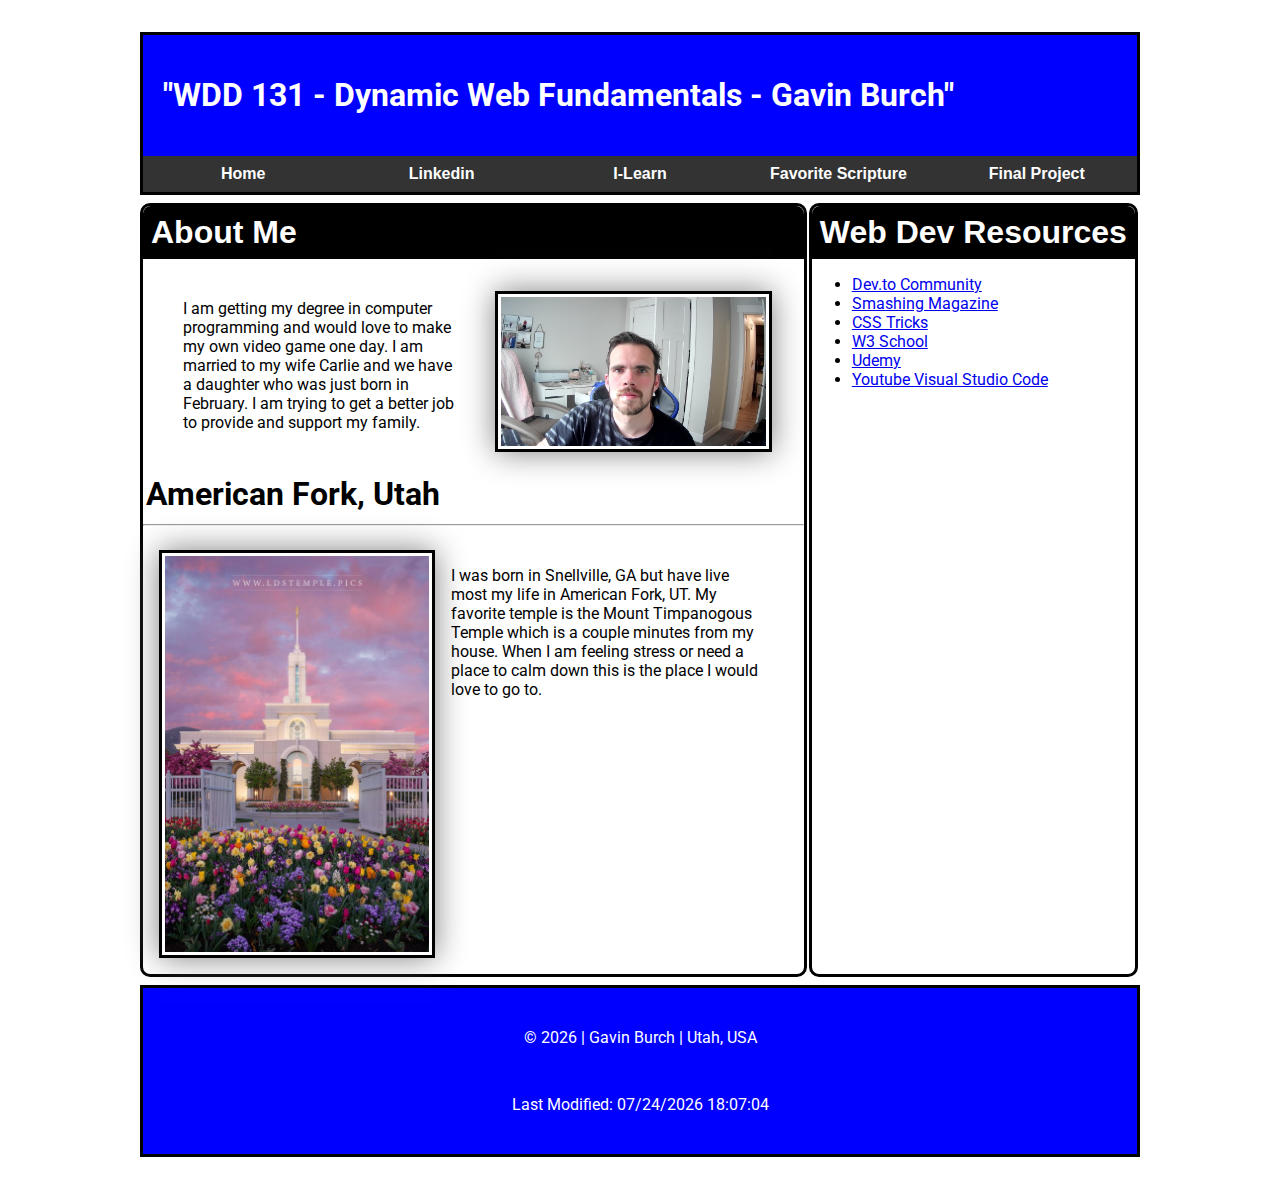
<file: index.html>
<!DOCTYPE html>
<html lang="en">
  <head>
    <meta charset="utf-8">
    <meta name="viewport" content="width=device-width, initial-scale=1">
    <meta name="description" content="WDD 131 Home Page for Gavin Burch">
    <meta name="author" content="Gavin Burch"> 
    <link rel="preconnect" href="https://fonts.googleapis.com">
    <link rel="preconnect" href="https://fonts.gstatic.com" crossorigin>
    <link href="https://fonts.googleapis.com/css2?family=Roboto:ital,wght@0,100;1,700&display=swap" rel="stylesheet">
    <link rel="stylesheet" href="styles/base.css">
    <title>"WDD 131 - Dynamic Web Fundamentals - Gavin Burch"</title>
  </head>
  <body>
    <header>
      <h1>"WDD 131 - Dynamic Web Fundamentals - Gavin Burch"</h1>
      <nav>
        <a href="#">Home</a>
        <a href="https://www.linkedin.com/in/gavin-burch/" target="_blank">Linkedin</a>
        <a href="https://byui.instructure.com/" target="_blank">I-Learn</a>
        <a href="https://www.churchofjesuschrist.org/study/scriptures/bofm/2-ne/3?lang=eng" target="_blank">Favorite Scripture</a>
        <a href="#">Final Project</a>
      </nav>
    </header>
    <main>
      <div class="grid-container">
        <div class="rounded-box1">
          <h2>About Me</h2>
          <img src="images/me.jpg" alt="Gavin Burch" width="250">
          <p>
            I am getting my degree in computer programming and would love to make my own video game one day.
            I am married to my wife Carlie and we have a daughter who was just born in February. I am 
            trying to get a better job to provide and support my family.
          </p>
          <h3>American Fork, Utah</h3>
          <hr>
          <img src="images/mount_timpanogos_temple.webp" alt="American Fork, Utah Temple" width="250" class="img-left">
          <p>
            I was born in Snellville, GA but have live most my life in American Fork, UT. 
            My favorite temple is the Mount Timpanogous Temple which is a couple minutes from my house.
            When I am feeling stress or need a place to calm down this is the place I would love to go to. 
        
          </p>
  
        </div>
        <div class="rounded-box2">
          <section>
            <h2>Web Dev Resources</h2>
            <ul>
              <li><a href="https://dev.to/" target="_blank">Dev.to Community</a></li>
              <li><a href="https://www.smashingmagazine.com/" target="_blank">Smashing Magazine</a></li>
              <li><a href="https://css-tricks.com/" target="_blank">CSS Tricks</a></li>
              <li><a href="https://www.w3schools.com/" target="_blank">W3 School</a></li>
              <li><a href="https://www.udemy.com/" target="_blank">Udemy</a></li>
              <li><a href="https://www.youtube.com/watch?v=mL1IcxIUd5Y" target="_blank">Youtube Visual Studio Code</a></li>

            </ul>
          </section>
        </div>
      </div>
    </main>
  
    <footer>
      <p id="copywrite"></p>
      <p id="modified"></p>
      <script src="scripts/getdates.js" defer></script>
    </footer>
  </body> 
  </html>
</file>
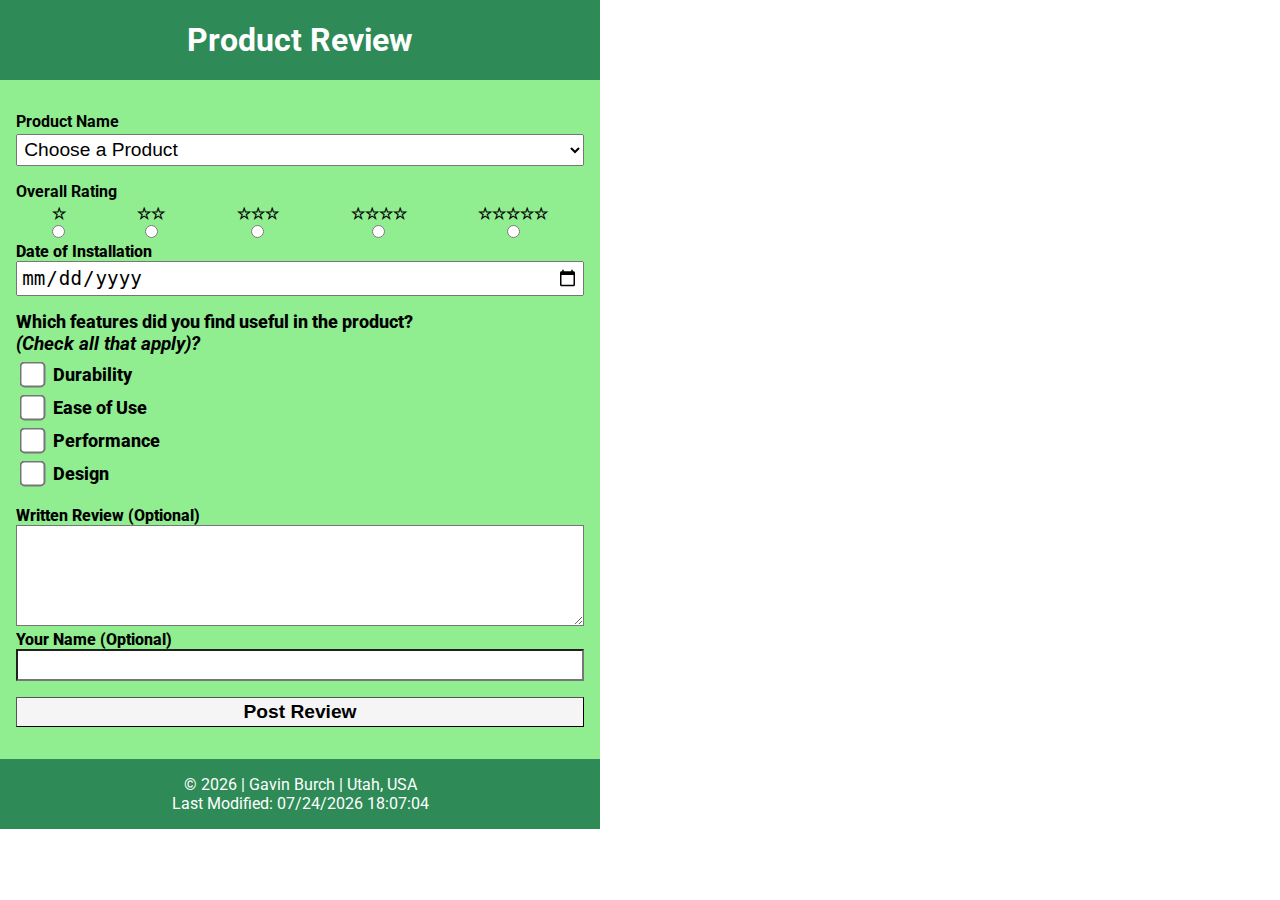
<file: form.html>
<!DOCTYPE html>
<html lang="en">
    <head>
        <meta charset="utf-8">
        <meta name="viewport" content="width=device-width, initial-scale=1">
        <meta name="description" content="WDD 131 - Product Review - Gavin Burch">
        <meta name="author" content="Gavin Burch">
        <meta name="keywords" content="Gavin Burch">  
        <link rel="preconnect" href="https://fonts.googleapis.com">
        <link rel="preconnect" href="https://fonts.gstatic.com" crossorigin>
        <link href="https://fonts.googleapis.com/css2?family=Roboto:ital,wght@0,100;1,700&display=swap" rel="stylesheet">
        <link rel="stylesheet" href="styles/form.css">
        <script src="scripts/form.js" defer></script>
        <script src="scripts/getdates.js" defer></script>
        <title>Place Page - Gavin Burch</title>
    </head>
<body>
    <header>
        <h1>Product Review</h1>
    </header>

    <main>
        <form method="get" action="review.html">  
            <section id="productName">
                <h2>Product Name</h2>

                <select name="prodName" id="prodName" required>
                    <option value="" disabled selected>Choose a Product</option>
                </select>
            </section>

            <h2>Overall Rating</h2>
            <div class="stars">

                <label for="rating1">☆<br><input type="radio" id="rating1" name="stars" value="1star" required></label>
                <label for="rating2">☆☆<br><input type="radio" id="rating2" name="stars" value="2star" required></label>
                <label for="rating3">☆☆☆<br><input type="radio" id="rating3" name="stars" value="3star" required></label>
                <label for="rating4">☆☆☆☆<br><input type="radio" id="rating4" name="stars" value="4star" required></label>
                <label for="rating5">☆☆☆☆☆<br><input type="radio" id="rating5" name="stars" value="5star" required></label>
            
            </div>

            <div class="install">
                <label for="installDate">Date of Installation</label>
                <input type="date" id="installDate" name="installDate" required>
            </div>

            <div class="features">
                <label>Which features did you find useful in the product?</label>
                <p>(Check all that apply)?</p>

                <input type="checkbox" id="feature1" name="feature1" value="">
                <label for="feature1">Durability</label><br>

                <input type="checkbox" id="feature2" name="feature2" value="">
                <label for="feature2">Ease of Use</label><br>

                <input type="checkbox" id="feature3" name="feature3" value="">
                <label for="feature3">Performance</label><br>
                
                <input type="checkbox" id="feature4" name="feature4" value="">
                <label for="feature4">Design</label><br>
            </div>

            <div class="textreview">
                <label for="review">Written Review (Optional)</label>
                <textarea id="review" name="review" rows="4" placeholder=""></textarea>

                <label for="name">Your Name (Optional)</label>
                <input type="text" id="name" name="name" value="">
            </div>

            <input type="submit" name="submit" id="submit" value="Post Review">
        </form>
    </main>

    <footer>
        <p id="copywrite"></p>
        <p id="modified"></p>
    </footer>
</body>
</html>
</file>
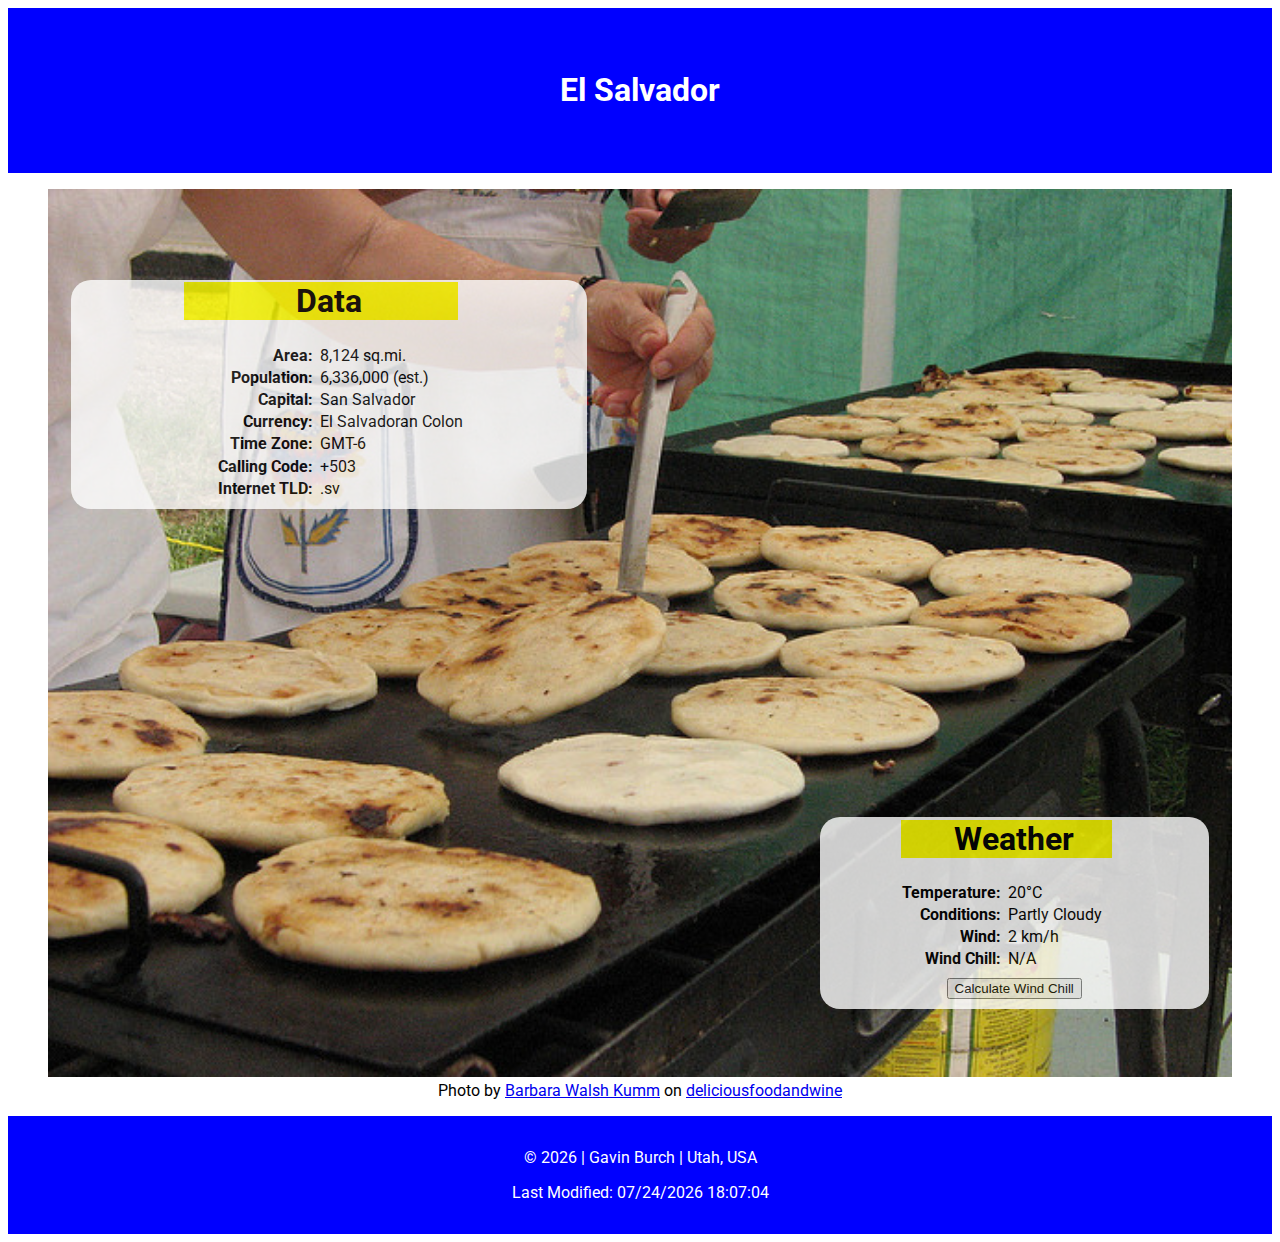
<file: place.html>
<!DOCTYPE html>
<html lang="en">
<head>
    <meta charset="utf-8">
    <meta name="viewport" content="width=device-width, initial-scale=1">
    <meta name="description" content="WDD 131 - Place Page for Gavin Burch">
    <meta name="author" content="Gavin Burch">
    <meta name="keywords" content="Gavin Burch">

    <link rel="stylesheet" href="styles/place.css">
    <link rel="stylesheet" href="styles/place-large.css">

    <link rel="preconnect" href="https://fonts.googleapis.com">
    <link rel="preconnect" href="https://fonts.gstatic.com" crossorigin>
    <link href="https://fonts.googleapis.com/css2?family=Roboto:ital,wght@0,100;1,700&display=swap" rel="stylesheet">

    <script src="scripts/place.js" defer></script>
    <script src="scripts/getdates.js" defer></script>
    <title>Place Page - Gavin Burch</title>
</head>
<body>
    <header>
        <h1>El Salvador</h1>
    </header>
    
    <main>
        <figure>
            <picture class="heroImage">
                <source srcset="images/pupusas.jpg" media="(min-width: 550px)">
                <img src="images/pupusas.jpg" width="614" height="768" alt="Bolivia Child and Alpaca">
            </picture>
            <figcaption>Photo by <a href="https://x.com/onlinetravelcon">Barbara Walsh Kumm</a> on <a href="https://deliciousfoodandwine.com/pupusas-from-el-salvador-worth-every-calorie/">deliciousfoodandwine</a>
            </figcaption>
        </figure>

        <div class="data">
            <h2 class="pad">
                Data
            </h2>

            <p>Area:</p>
            <span>8,124 sq.mi.</span>

            <p>Population:</p>
            <span>6,336,000 (est.)</span>
            
            <p>Capital:</p>
            <span>San Salvador</span>
            
            <p>Currency:</p>
            <span>El Salvadoran Colon</span>

            <p>Time Zone:</p>
            <span>GMT-6</span>

            <p>Calling Code:</p>
            <span>+503</span>

            <p>Internet TLD:</p>
            <span>.sv</span>
        </div>

        <div class="weather">
            <h2>
                Weather
            </h2>

            <p>Temperature:</p>
            <span id="temp"></span>

            <p>Conditions:</p>
            <span id="condition">Partly Cloudy</span>
            
            <p>Wind:</p>
            <span id="wind">1.86 km/h</span>
            
            <p>Wind Chill:</p>
            <span id="chill">--</span>

            <div id="chill-button">
                <button>Calculate Wind Chill</button>
            </div>
        </div>

    </main>

    <footer>
        <p id="copywrite"></p>
        <p id="modified"></p>
    </footer>
</body>
</html>
</file>
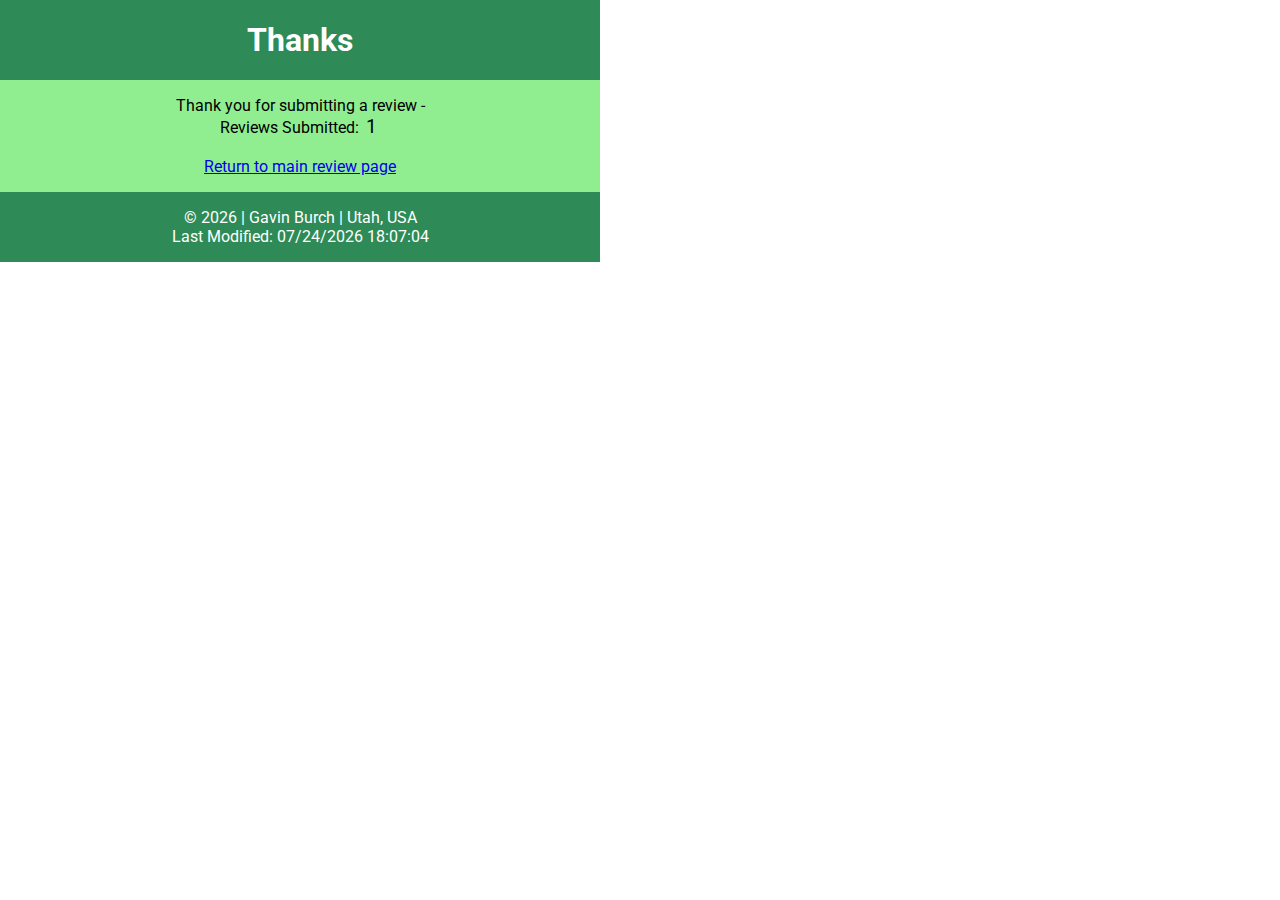
<file: review.html>
<!DOCTYPE html>
<html lang="en">
    <head>
        <meta charset="utf-8">
        <meta name="viewport" content="width=device-width, initial-scale=1">
        <meta name="description" content="WDD 131 - Review Page - Gavin Burch">
        <meta name="author" content="Gavin Burch">
        <meta name="keywords" content="Gavin Burch">
        <link rel="preconnect" href="https://fonts.googleapis.com">
        <link rel="preconnect" href="https://fonts.gstatic.com" crossorigin>
        <link href="https://fonts.googleapis.com/css2?family=Roboto:ital,wght@0,100;1,700&display=swap" rel="stylesheet">
        <link rel="stylesheet" href="styles/form.css"> 
        <script src="scripts/review.js" defer></script>
        <script src="scripts/getdates.js" defer></script>
        <title>Reviews Page - Gavin Burch</title>
    </head>
<body>
    <header>
        <h1>Thanks </h1>
    </header>

    <main class="thanks">
        <span>Thank you for submitting a review - </span>
        <p>Reviews Submitted: <span id="review"></span></p><br>
        <a href="form.html">Return to main review page</a>
    </main>

    <footer>
        <p id="copywrite"></p>
        <p id="modified"></p>
    </footer>
</body>
</html>
</file>
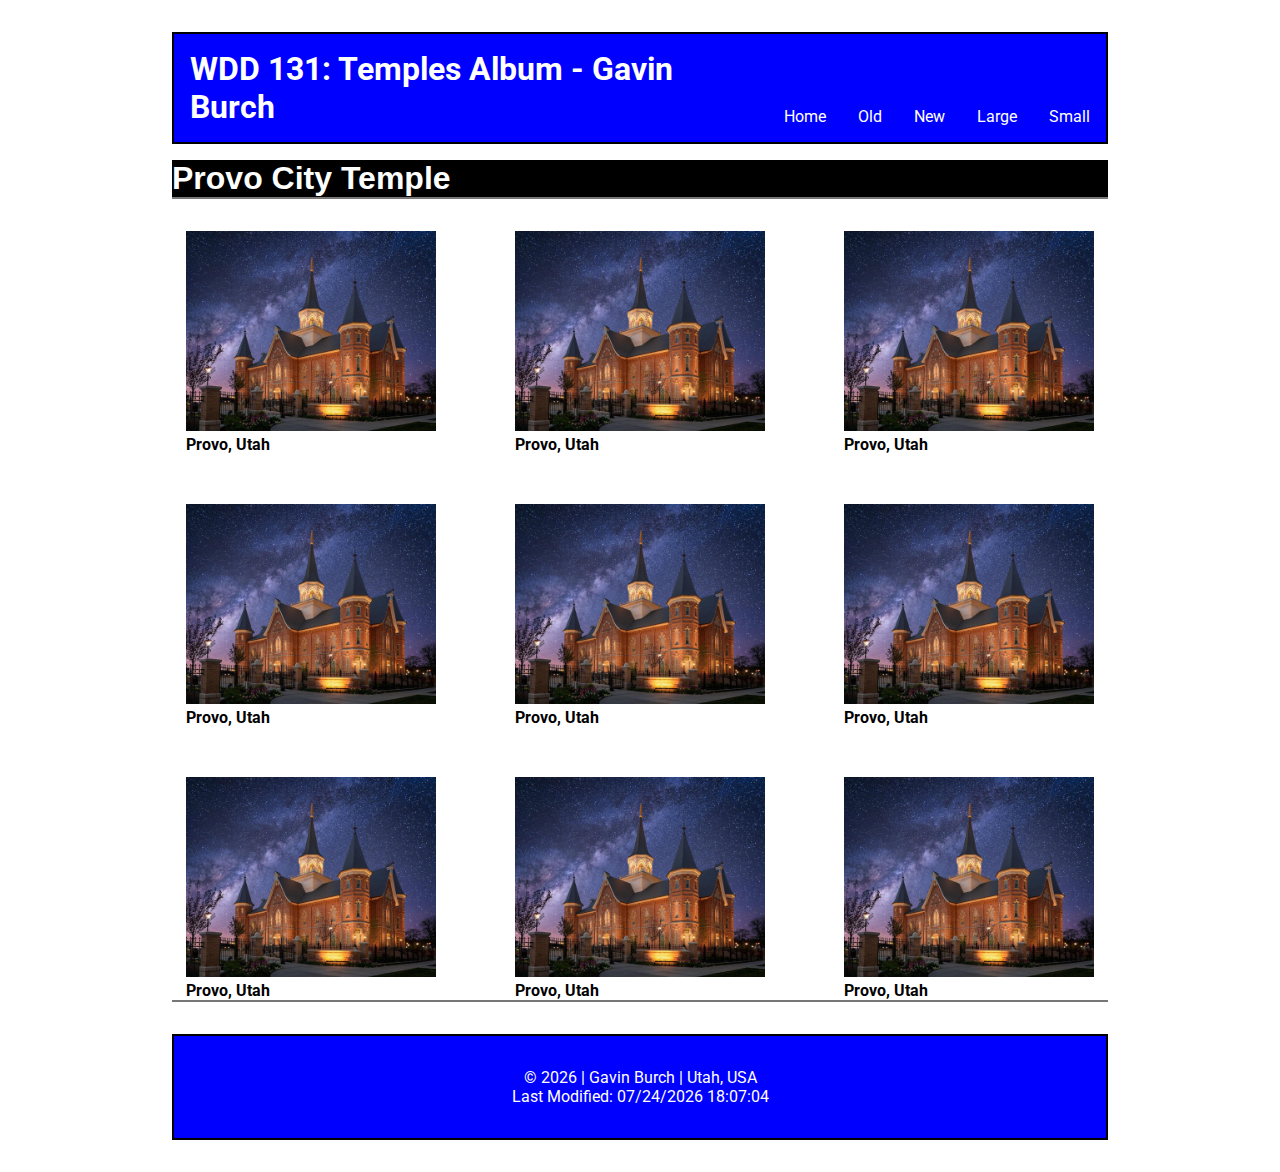
<file: temples.html>
<!DOCTYPE html>
<html lang="en-US">
<head>
    <meta charset="utf-8">
    <meta name="viewport" content="width=device-width, initial-scale=1">
    <meta name="description" content="WDD 131 Temples Album for Gavin Burch">
    <meta name="author" content="Gavin Burch">
    <meta name="keywords" content="Gavin Burch">
    <link rel="stylesheet" href="styles/temples.css">
    <link rel="stylesheet" href="styles/temples-large.css">
    <link rel="preconnect" href="https://fonts.googleapis.com">
    <link rel="preconnect" href="https://fonts.gstatic.com" crossorigin>
    <link href="https://fonts.googleapis.com/css2?family=Roboto:ital,wght@0,100;1,700&display=swap" rel="stylesheet">
    <script src="scripts/temples.js" defer></script>
    <script src="scripts/getdates.js" defer></script>
    <title>WDD 131 - Temples Album - Gavin Burch</title>
</head>
<body>
    <header id="layout">
        <h1>WDD 131: Temples Album - Gavin Burch</h1>
    <a id="menu" href="#" aria-label="Temple Album Menu"></a>
    <nav>
        <ul class="navigation">
            <li><a href="#">Home</a></li>
            <li><a href="#">Old</a></li>
            <li><a href="#">New</a></li>
            <li><a href="#">Large</a></li>
            <li><a href="#">Small</a></li>
        </ul>
    </nav>
  </header>
  <main>
    <section>
        <h2 class="asdf">Provo City Temple</h2>
        <div class="container asdf">
            <figure>
                <img src="images/provocitytemple01.jpg" alt="Provo, Utah" width="250">
                <figcaption>Provo, Utah</figcaption>
            </figure>
                
            <figure>
                <img src="images/provocitytemple01.jpg" alt="Provo, Utah" width="250">
                <figcaption>Provo, Utah</figcaption>
            </figure>
                
            <figure>
                <img src="images/provocitytemple01.jpg" alt="Provo, Utah" width="250">
                <figcaption>Provo, Utah</figcaption>
            </figure>
                
            <figure>
                <img src="images/provocitytemple01.jpg" alt="Provo, Utah" width="250">
                <figcaption>Provo, Utah</figcaption>
            </figure>
                
            <figure>
                <img src="images/provocitytemple01.jpg" alt="Provo, Utah" width="250">
                <figcaption>Provo, Utah</figcaption>
            </figure>
                
            <figure>
                <img src="images/provocitytemple01.jpg" alt="Provo, Utah" width="250">
                <figcaption>Provo, Utah</figcaption>
            </figure>
                
            <figure>
                <img src="images/provocitytemple01.jpg" alt="Provo, Utah" width="250">
                <figcaption>Provo, Utah</figcaption>
            </figure>
                
            <figure>
                <img src="images/provocitytemple01.jpg" alt="Provo, Utah" width="250">
                <figcaption>Provo, Utah</figcaption>
            </figure>

            <figure>
                <img src="images/provocitytemple01.jpg" alt="Provo, Utah" width="250">
                <figcaption>Provo, Utah</figcaption>
            </figure>
        </div>
    </section>
</main>
  <footer>
    <p id="copywrite"></p>
    <p id="modified"></p>
  </footer>
</body>
</html>
</file>
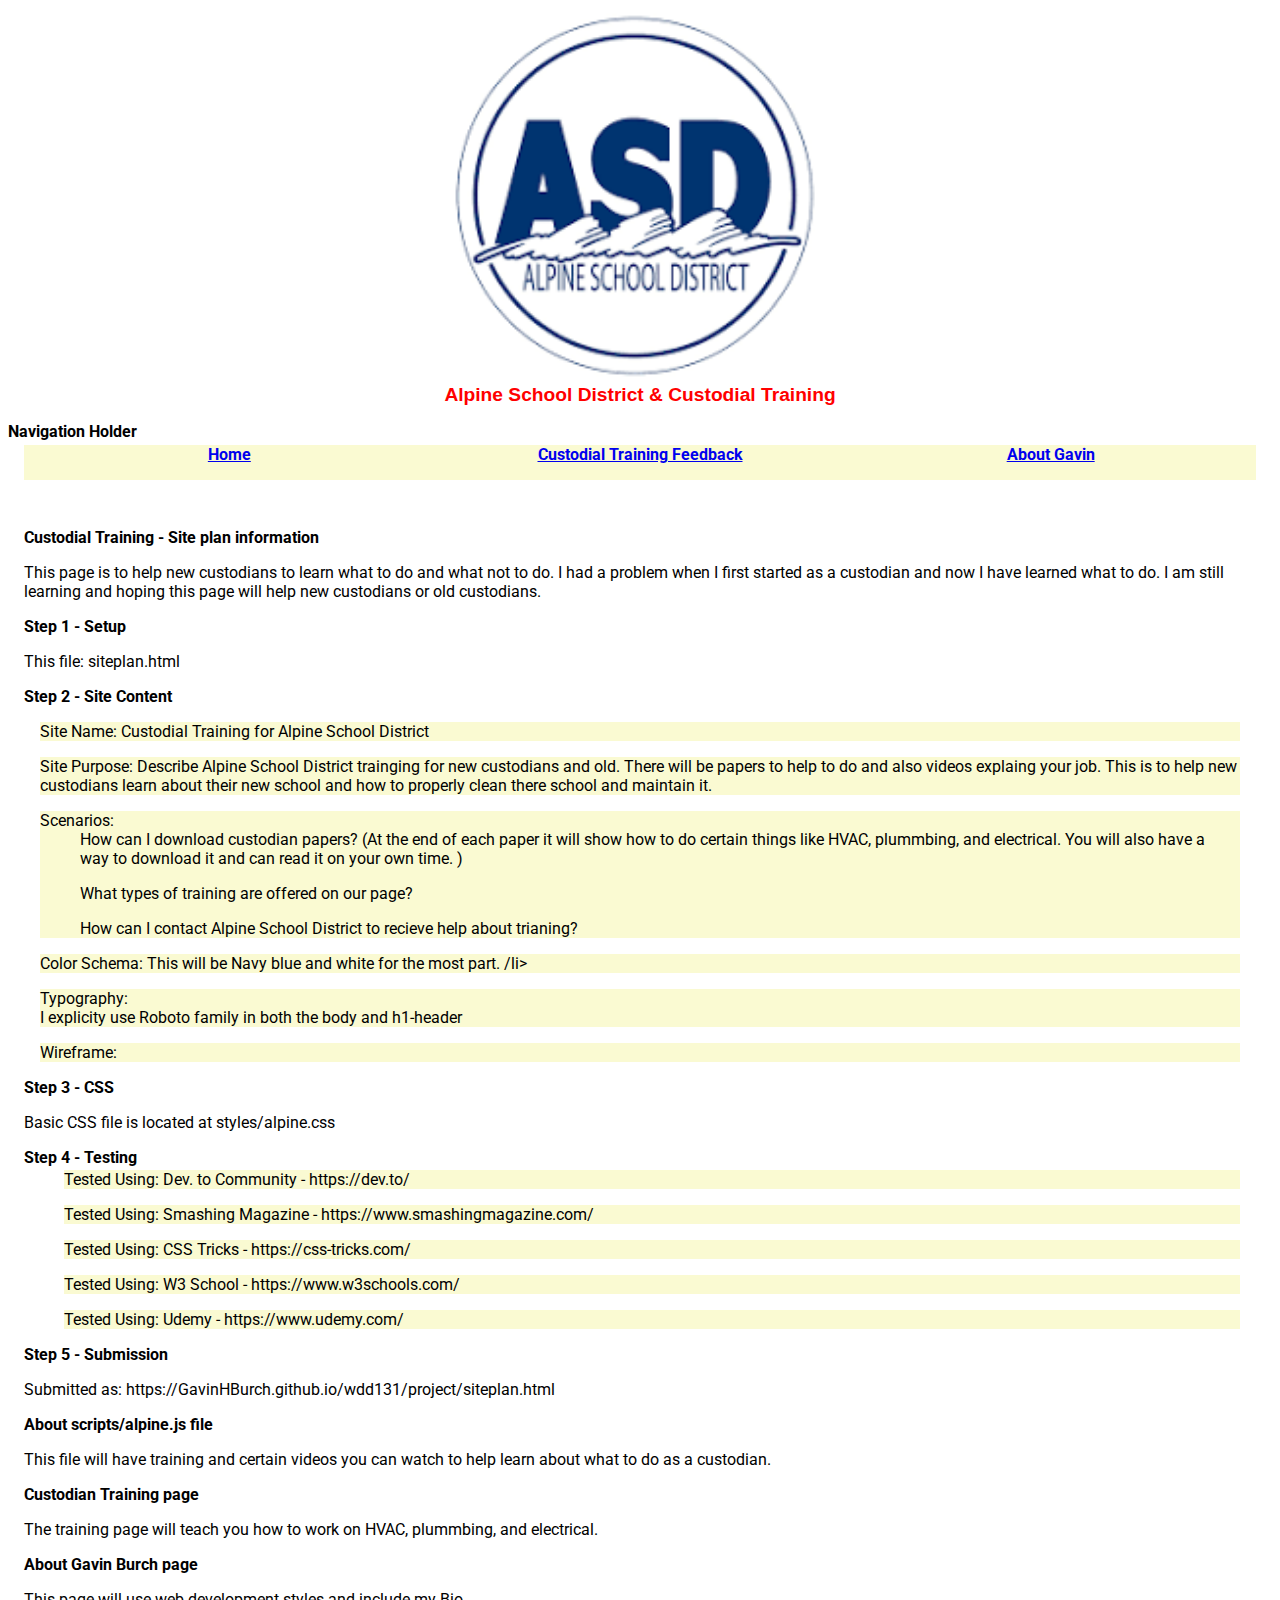
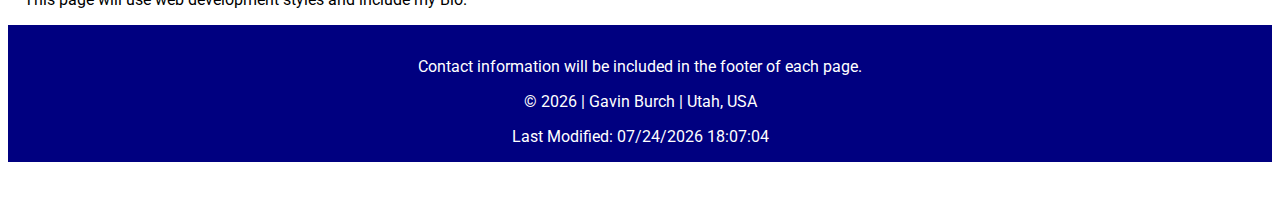
<file: final project/siteplan.html>
<!DOCTYPE html>
<html lang="en">
<head>
    <meta charset="utf-8">
    <meta name="viewport" content="width=device-width, initial-scale=1">
    <meta name="description" content="WDD 131 - Project Page for Gavin Burch">
    <meta name="author" content="Gavin Burch">
    <meta name="keywords" content="Alpine School District Custodial Training, Gavin Burch">

    <link rel="stylesheet" href="styles/alpine.css">

    <link rel="preconnect" href="https://fonts.googleapis.com">
    <link rel="preconnect" href="https://fonts.gstatic.com" crossorigin>
    <link href="https://fonts.googleapis.com/css2?family=Roboto:wght@100;400&display=swap" rel="stylesheet">
    <link href="https://fonts.googleapis.com/css2?family=Arimo:ital,wght@0,400..700;1,400..700&display=swap" rel="stylesheet">

    <script src="scripts/alpine.js" defer></script>
    <script src="scripts/getdates.js" defer></script>
    <title>Alpine School District Custodial Training</title>
</head>
<body>
    <header>
        <img class="center" src="images/alpine-logo.png" width="400" height="150" alt="Alpine Logo">
        <h1 class="roboto">Alpine School District &amp; Custodial Training</h1>
        <h2>Navigation Holder</h2>


        <nav id="navmenu">
            <ul class="navigation">
                <li><a href="#" id="home">    Home           </a></li>
                <li><a href="#" id="training">Custodial Training Feedback</a></li>
                <li><a href="#" id="gavin">   About Gavin    </a></li>

            </ul>
        </nav>
    </header>
    
    <main>
        <div>
            <h2>
                Custodial Training - Site plan information
            </h2>

            <p>
                This page is to help new custodians to learn what to do and what not to do. I had a problem when I first started as a custodian
                and now I have learned what to do. I am still learning and hoping this page will help new custodians or old custodians. 
            </p>
        </div>

        <div>
            <h2>
                Step 1 - Setup
            </h2>

            <p>
                This file: siteplan.html
            </p>

            <h2>
                Step 2 - Site Content
            </h2>

            <ol class="indent">
                <li>Site Name: Custodial Training for Alpine School District</li>
                <li>Site Purpose: Describe Alpine School District trainging for new custodians and old. There will be papers to help to do 
                    and also videos explaing your job. This is to help new custodians learn about their new school and how to properly
                    clean there school and maintain it. 
                </li>
                <li>
                    Scenarios:
                    <ul class="indent">
                        <li>How can I download custodian papers?
                            (At the end of each paper it will show how to do certain things like HVAC, plummbing, 
                            and electrical. You will also have a way to download it and can read it on your own time. 
                            )</li>
                        <li>What types of training are offered on our page?</li>
                        <li>How can I contact Alpine School District to recieve help about trianing?</li>
                    </ul>
                </li>
                <li>Color Schema: This will be Navy blue and white for the most part. /li>
                <li>Typography: <br>
                I explicity use Roboto family in both the body and h1-header</li>
                <li>Wireframe:<br> 
                </li>
            </ol>
        </div>

        <h2>
            Step 3 - CSS
        </h2>
        
        <p>Basic CSS file is located at styles/alpine.css</p>

        <h2>
            Step 4 - Testing
        </h2>

        <ul class="indent">
            <li>Tested Using: Dev. to Community - https://dev.to/</li>
            <li>Tested Using: Smashing Magazine - https://www.smashingmagazine.com/</li>
            <li>Tested Using: CSS Tricks - https://css-tricks.com/</li>
            <li>Tested Using: W3 School - https://www.w3schools.com/</li>
            <li>Tested Using: Udemy - https://www.udemy.com/</li>
        </ul>

        <h2>
            Step 5 - Submission
        </h2>

        <p>Submitted as: https://GavinHBurch.github.io/wdd131/project/siteplan.html</p>

        <h2>About scripts/alpine.js file</h2>
        <p>
            This file will have training and certain videos you can watch to help learn about what to do as a custodian. 
        </p>
        
        <div>
            <h2>Custodian Training page</h2>
            <p>
                The training page will teach you how to work on HVAC, plummbing, and electrical. 
            </p>
        </div>
                
        <div>
            <h2>About Gavin Burch page</h2>
            <p>
                This page will use web development styles and 
                include my Bio.
            </p>
        </div>    
    </main>

    <footer>
        <p>Contact information will be included in the footer of each page.</p>
        <p id="copywrite"></p>
        <p id="modified"></p>
    </footer>
</body>
</html>
</file>
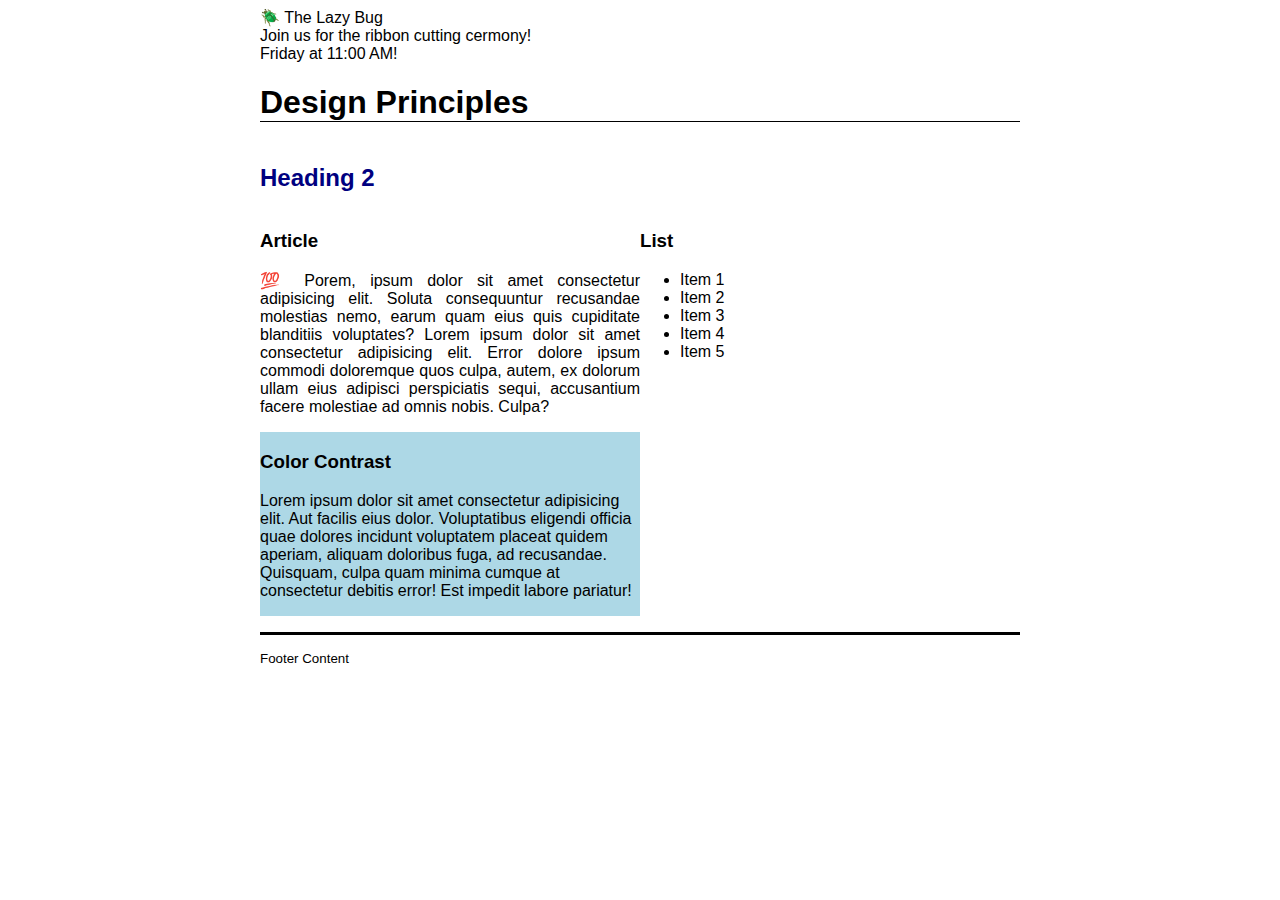
<file: week03/design.html>
<!DOCTYPE html>
<html lang="en">
<head>
    <meta charset="UTF-8">
    <meta name="viewport" content="width=device-width, initial-scale=1.0">
    <meta name="description" content="WDD 131 - Week03 - Gavin Burch">
    <meta name="author" content="Gavin Burch">
    <meta name="keywords" content="Gavin Burch">

    <link rel="stylesheet" href="styles/design.css">
    <title>Document</title>
</head>
<body>
    <header>
            🪲 The Lazy Bug<br>Join us for the ribbon cutting cermony!<br>Friday at 11:00 AM!
        </div>
        <h1>Design Principles</h1>
    </header>
    <main>
        <h2>Heading 2</h2>
        <section>
            <h3>Article</h3>
            <article>
                <p>💯 Porem, ipsum dolor sit amet consectetur adipisicing elit. Soluta consequuntur recusandae molestias nemo, earum
                     quam eius quis cupiditate blanditiis voluptates? Lorem ipsum dolor sit amet consectetur adipisicing elit. Error
                      dolore ipsum commodi doloremque quos culpa, autem, ex dolorum ullam eius adipisci perspiciatis sequi, accusantium
                       facere molestiae ad omnis nobis. Culpa?</p>
            </article>
        </section>
        <section>
            <h3>List</h3>
            <ul>
                <li>Item 1</li>
                <li>Item 2</li>
                <li>Item 3</li>
                <li>Item 4</li>
                <li>Item 5</li>
            </ul>
        </section>
        <div class="callout">
            <h3>Color Contrast</h3>
            <p>Lorem ipsum dolor sit amet consectetur adipisicing elit. Aut facilis eius dolor. Voluptatibus eligendi officia quae dolores
                 incidunt voluptatem placeat quidem aperiam, aliquam doloribus fuga, ad recusandae. Quisquam, culpa quam minima cumque at
                  consectetur debitis error! Est impedit labore pariatur!</p>
        </div>
    </main>
    <footer>
        Footer Content
    </footer>
</body>
</html>
</file>
<file: styles/base.css>
header {
    padding: 0px;
    background-color: blue;
    border: 3px solid black;
  }

body {
    font-family: "Roboto", sans-serif;
    max-width: 1000px;
    height: 100%;
    margin: 0 auto;
    padding: 2rem;
}

footer {
    color: white;
    padding: 0px;
    background-color: blue;
    border: 3px solid black;
    text-align: center;
}

h1 {
    font-size: 2rem;
    vertical-align: center;
    padding: 20px;
    color: white;
  }

h2 {
    font-size: 2rem;
    font-family: "Permanent Marker", "Trebuchet MS", "Lucida Sans Unicode",
    "Lucida Grande", "Lucida Sans", Arial, sans-serif;
    padding: 0.5rem;
    vertical-align: center;
    margin: auto;
    background-color: black;
    color: white;
    border-top-left-radius: 8px 8px;
    border-top-right-radius: 8px 8px;
}

h3 {
    font-size: 2rem;
    vertical-align: center;
    padding: 3px;
    color: black;
    margin: auto;
}
p {
    padding: 0.5rem;
    margin: 2rem;
}

nav {
    flex: 1 1 100%;
    display: block;
    color: white;
    padding: 1px;
    display: flex;
    background-color: #333;
    align-items: center;
  }
  
  nav a {
    flex: 1 1 100%;
    display: block;
    color: white;
    padding: 0.5rem;
    text-decoration: none;
    text-align: center;
    font-family: Arial, Helvetica, sans-serif;
    font-weight: bold;
  }
  
  nav a:hover {
      font-weight: 700;
    color: black;
    background-color: white;
      text-decoration: underline;
      text-decoration-color: black;
  }

div img {
    width: 40%;
    height: auto;
    border: 3px solid black;
    padding: 3px;
    box-shadow: 0 0 30px gray;
    float: right;
    margin: 2rem;
}
.grid-container {
    display: grid;
    max-width: 100%;
    margin: 0 auto;
    grid-template-columns: 2fr 1fr;
}

.rounded-box1 {
    border-radius: 10px;
    border: 3px solid black;
    margin: 0.5rem auto;
    grid-column: 1 / 2;
    height: auto; 
}

.rounded-box2 {
    border-radius: 10px;
    border: solid black;
    margin: 0.5rem auto;
    height: auto;  
}
.img-left {
    max-width: 40%;
    height: auto;
    border: 3px solid black;
    padding: 3px;
    box-shadow: 0 0 30px gray;
    float: left;
    margin: 1rem;
}
</file>
<file: styles/form.css>
* {
	margin: 0;
	padding: 0;
	box-sizing: border-box;
    max-width: 600px;
}

body {
    font-family: Roboto, sans-serif;
}

header {
    background-color: seagreen;
    padding: 1rem;
    color: white;
    border: 5px solid seagreen;
}

h1 {
    font-size: 2rem;
    text-align: center;
}

main {
    position: relative;
    padding: 1rem;
    background-color: lightgreen;
    min-width: 400px;
}

h2 {
    font-size: 1rem;
    text-align: left;
    margin-top: 1rem;
    margin-bottom: .2rem;
}

footer {
    padding: 1rem;
    color: white;
    background-color: seagreen;
    text-align: center;
}

label {
    font-size: 1rem;
    font-weight: 800;
    text-align: left;
}

input[type=checkbox] {
    transform: scale(2);
    margin: 10px;
}

.features label {
    font-size: 1.1rem;
}

#feature1, #feature2 {
    font-weight: 100;
}
header, main, footer {
    min-width: 400px;
}

textarea {
    background-color: white;
    width: 100%;
    font-family: Roboto, sans-serif;
    font-size: 1.2rem;
}

.pad {
    padding-bottom: 1rem;
}

.stars label {
    float: left;
    padding: 0 1rem;
    text-align: center;
}

.features p {
    font-style: italic;
    font-weight: bold;
    font-size: 1.2rem;
    margin-bottom: 0.2rem;
}

.textreview {
    margin-top: 1rem;
}

.stars {
    display: flex;
    flex-wrap: wrap;
    justify-content: space-around;
    text-align: center;
}

.thanks {
    text-align: center;
}

#submit {
    font-size: 1.2rem;
    font-weight: 700;
    background-color: whitesmoke;
    border-width: 1px;
    margin: 1rem auto;
}

#prodName, #installDate, #review, #name, #submit {
    font-size: 1.2rem;
    padding: .2rem;
    width: 100%;
}

.install {
    margin-bottom: 1rem;
}

input[type=text] {
    background-color: white;
    font-size: 1.2rem;
}
</file>
<file: styles/place.css>
header {
    background-color: blue;
    padding: 2rem;
    color: white;
    border: 10px solid blue;
}

body {
    font-family: Roboto, sans-serif;
}

main {
    position: relative;
    padding: 0.1rem;
    background-color: white;
}

h1 {
    font-size: 2rem;
    text-align: center;
}

h2 {
    font-size: 2rem;
    text-align: center;
    margin-top: 2rem;
}

footer {
    padding: 1rem;
    color: white;
    background-color: blue;
    text-align: center;
}

figcaption {
    text-align: center;
    margin-bottom: 1rem;
}

.data, .weather {
    text-align: center;
    margin-bottom: 2rem;
    width: auto;
}

.data p, .weather p {
    display: inline-block;
    width: 45%;
    margin: 0.1rem;
    text-align: right;
    font-weight: bold;
}

.data span, .weather span {
    display: inline-block;
    width: 50%;
    margin: 0.1rem;
    text-align: left;
}

.weather h2::after {
    content: url(../images/sunny_clouds.png);
    display: block;
    width: 20%;
    margin: auto;
}

.icon-img {
    display: block;
    margin: 0 auto;
    width: 160%;
}

#chill-button {
    text-align: center;
    margin-top: 0.5rem;
}

.heroImage img{
    width: 100%;
    height: 100%;
}


.center {
    display: block;
    margin-left: auto;
    margin-right: auto;
    width: 50%;
}

.pad {
    padding-bottom: 1rem;
}
:root {
    --back_color1: blue;
    --back_color2: black;
}
</file>
<file: styles/place-large.css>
@media (min-width: 550px) {
    main {
        position: relative;
        padding: 0rem;
        background-color: white;
    }
        
    .data, .weather {
        position: absolute;
        background-color: white;
        opacity: 0.8; 
        color: black;
        border-radius: 20px;
        padding: 4rem 5px 10px 5px;
        margin: 0;
    }
    
    .data {
        top: 10%;
        left: 5%;
        width: 40%;
    }

    .weather {
        bottom: 10%;
        right: 5%;
        width: 30%;
    }

    .data h2{
        background-color: yellow;
        color: black;
        position: absolute;
        right: 25%;
        bottom: 71%;
        width: 50%;
        text-align: center;
        padding: 0 0 0 1rem;
    }
    
    .weather h2{
        background-color:yellow;
        color: black;
        position: absolute;
        right: 25%;
        bottom: 65%;
        width: 50%;
        text-align: center;
        padding: 0 0 0 1rem;
    }
    
    .weather h2::after {
        display: none;
    }
}
</file>
<file: styles/temples.css>
header {
    display: flex;
    justify-content: space-between;
    margin: 0 auto;
    background-color: blue;
    border: 2px solid black;
}

body {
    font-family: "Roboto", sans-serif;
    max-width: 1000px;
    height: 100%;
    margin: 0 auto;
    padding: 2rem;
}

footer {
    padding: 2rem;
    color: white;
    background-color: blue;
    border: 2px solid black;
    text-align: center;
}
h1 {
    margin: 1rem;
    font-size: 2rem;
    color: white;
}

h2 {
    font-size: 2rem;
    color: white;
    background-color: black;
    font-family: "Permanent Marker", "Trebuchet MS", "Lucida Sans Unicode",
    "Lucida Grande", "Lucida Sans", Arial, sans-serif;
}

main {
    max-width: 1000px;
}

nav {
	background-color: white;
    background-color: #333;
}
nav ul {
	list-style-type: none;
}
nav a {
	display: block;
	color: white;
	text-align: left;
	padding: 1rem;
	text-decoration: none;
}
nav a:hover {
    font-weight: 700;
    color: black;
    background-color: white;
    text-decoration: underline;
    text-decoration-color: black;
}

#layout {
    flex-direction: row;
}

#layout.show {
    flex-direction: column;
}

#menu {
    display: block;
	font-size: 1.5rem;
    text-decoration: none;
    padding: .5rem .75rem;
	background-color: blue;
	color: white;
}

#menu::before {
	content: "☰";
}

#menu.show::before {
	content: "Close";
}
#menu.show .hide {
    display: none;
}

section {
    margin: 1rem auto;
    max-width: 960px;
}

.container {
    display:grid;
    grid-template-columns: repeat(auto-fit, minmax(250px, 1fr));
    grid-gap: 50px;
    place-items: center;
}

.asdf {
	font-weight: 700;
    border-bottom: 2px solid #777;
    margin-bottom: 2rem;
}

.navigation {
	list-style: none;
	background-color: blue;
	color: white;
}
.navigation a {
	display: none;
	padding: 1rem;
	text-align: left;
	text-decoration: none;
	color: white;
}
.navigation a:hover {
	background-color: blue;
	color: white;
	font-weight: 700;
}

.show a {
    display: block;
}
.show a:hover {
	background-color: blue;
	color: white;
	font-weight: 700;
}

.hide {
    flex-direction: column;
}

.roboto-thin {
    font-family: "Roboto", sans-serif;
    font-weight: 100;
    font-style: normal;
}

.roboto-regular {
    font-family: "Roboto", sans-serif;
    font-weight: 400;
    font-style: normal;
}

* {
	margin: 0;
	padding: 0;
	box-sizing: border-box;
}
</file>
<file: styles/temples-large.css>
@media screen and (min-width: 780px) {
    header {
		display: flex;
		align-items: flex-end;
	    justify-content: space-between;
	}
			
	#layout {
		flex-direction: row;
	}

	#menu {
		display: none;
	}

	.navigation {
		display: flex;
		flex-direction: row;
	}
	
	.navigation a {
		display: block;
		flex: 1 1 100%;
	}
    .navigation a:hover {
        background-color: grey;
        color: white;
        font-weight: 700;
    }
}
</file>
<file: final project/styles/alpine.css>
* {
    margin-bottom: auto;
    padding: 0;
    box-sizing: border-box;
}

h1 {
    margin-top: 0;
    font-size: 1.2rem;
    text-align: center;
}

h2 {
    color: black;
    font-size: 1rem;
    text-align: left;
    margin-top: 1rem;
    margin-bottom: .2rem;
}

h3 {
    margin: 0.5rem;
    font-size: 1rem;
    text-align: center;
    color: blue;
}

body {
    font-family: Roboto, sans-serif;
}

header {
    display: block;
    color: red;
    border: none;
    margin: 0;
    text-align: center;
}

img {
    margin-right: 0.5rem;
    justify-content: center;
}

header .center {
    width:400px;
    height: auto;
}

main {
    padding: 1rem;
    background-color: white;
    min-width: 400px;
    width: 100%;
}

footer {
    padding: 1rem;
    margin-bottom: 3rem;
    color: white;
    background-color: navy;
    text-align: center;
}

nav {
    justify-content:center;
}

nav ul, li {
    display: block;
    flex: 1 1 100%;
    background-color: lightgoldenrodyellow;
    margin: 0 1rem 1rem 1rem;
}

table, th, td, tr {
    border: 2px solid;
    padding: 2px;
}

table {
    width: 100%;
}

ul {
    margin-top: 0;
    margin-left: 1.5rem;
}


#filtermenu {
    display: flex;
	font-size: 2rem;
    font-weight: 700;
    text-decoration: none;
    padding: 0.5rem .75rem;
	color: black;
}

#filtermenu::before {
	content: "☰";
}

#filtermenu.show {
    flex-direction: column;
}

#filtermenu.show::before {
	content: "❎";
}

#submit {
    font-size: 1.2rem;
    font-weight: 700;
    background-color: lightgoldenrodyellow;
    border-width: 1px;
    margin: 1rem;
    padding: .2rem;
}


.boldbox {
    border: 3px solid black;
    padding: 3px;
    text-align: center;
    margin: 1rem auto 1rem auto;
    font-weight: bold;
}

.box {
    border: 3px solid black;
    padding: 3px;
    text-align: center;
    margin: 1rem auto 1rem auto;
}

.nobox {
    text-align: center;
    margin: 1rem auto 1rem auto;
    font-weight: bold;
}

.filtering {
    list-style: none;
    margin: 0;
    max-width: 550px;
    display: none;
}

.filtering.show {
    list-style: none;
    margin: 0;
    max-width: 450px;
    display: block;
}

.filtering a {
    display: block;
    padding: 0.25rem 1rem;
    text-align: left;
    text-decoration: none;
    color: black;
    font-weight: 700;
    transition: 0.5s;
    font-size: clamp(1rem, 2vmin, 1.5rem);
}

.filtering a:hover a:active {
    color: white;
}

.notes-container, .papers-container, .rec-container, .others-container, .dac-container {
    display: grid;
    border-style: solid;
    border-width: 5px;
}

.papers-container {
    grid-template-columns: auto auto auto auto;
    border-color: blue;
}
.notes-container {
    grid-template-columns: auto auto auto;
    border-color: red;
}
.dac-container {
    grid-template-columns: auto auto;
    border-color: lightgoldenrodyellow;
}
.rec-container {
    grid-template-columns: auto auto;
    border-color: lightgreen;
}
.others-container {
    grid-template-columns: auto auto auto;
    border-color: orange;
}

.item1 {
    text-align: center;
}

.itempaper {
    background-color: gold;
    text-align: center;
}

.itemtech {
    background-color: orange;
    text-align: center;
}

.itemsig {
    background-color: lightblue;
    text-align: center;
}

.itemrev {
    text-align: center;
}

.item2 {
    grid-column-start: 1;
    background-color: white;
    border: 1px solid black;
    padding: 20px;
    font-size: 30px;
    text-align: center;
}

.navigation {
    display: flex;
    flex-direction: row;
    justify-content: space-around;
    font-weight: bold;
}

.navpane {
    margin-top: 1rem;
}

.center {
    display: block;
    margin-left: auto;
    margin-right: auto;
    width: auto;
    text-align: center;
}

.debug {
    color: black;
    font-size: 1.5rem;
    font-weight: bold;
    text-align: center;
}

.contact a {
    color: lightgoldenrodyellow;
}

.contact a:hover a:active{
    color: skyblue;
}

#css-src {
    margin-top: 0;
}

.arimo {
    font-family: "Arimo", sans-serif;
}

.roboto {
    font-family: Arial, Helvetica, sans-serif;
}

.name {
    margin-bottom: 1rem;
}

.email {
    margin-bottom: 2rem;
}
</file>
<file: week03/styles/design.css>
body {
	font-family: "Roboto", sans-serif;
}

header, main, footer {
	max-width: 760px;
	margin: 0 auto;
}

#banner {
    background-color: lightblue;
    font-size: 1.5rem;;
    height: auto; 
    padding: 1rem ;
}

marquee {
	padding: 1rem;
	background-color: black;
}

h1 {
	border-bottom: 1px solid black;
}

main {
	display: grid;
    grid-template-columns: 1fr 1fr; 
}

h2 {
	color: navy;
	text-align: left;
    grid-column: 1 / span 2; 
}

article p {
	text-align: justify;
}

.callout {
	color: black;
	background-color: lightblue;
}

footer {
	margin-top: 1rem;
	border-top: 3px solid black;
    padding-top: 1rem;
	font-size: smaller;
	text-align: left;
}
</file>
